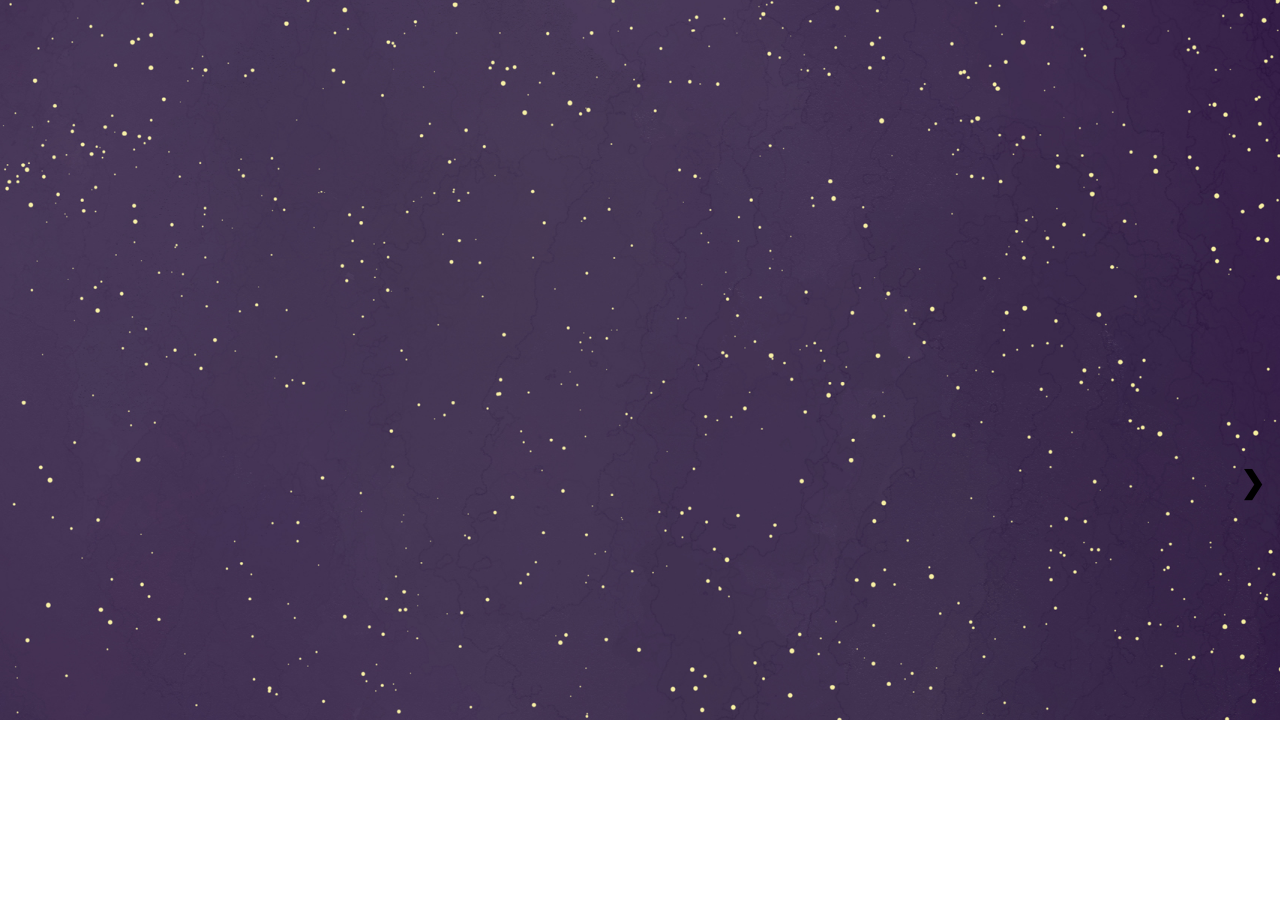
<file: index.html>
<!DOCTYPE html>
<html>
	<head>
		<link href="publication-web-resources/css/main.css" rel="stylesheet" type="text/css">
		</link>
		<script src="publication-web-resources/script/main.js" type="text/javascript">
		</script>
	</head>
	<body onload="showHideArrows()">
		<iframe onload="showHideArrows()" id="contentIFrame" class="contentIframeClass" src="publication-web-resources/html/publication.html">		</iframe>
		<iframe id="dummyIFrame" class="dummyFrameClass">		</iframe>
		<div class="prev" onclick="showPreviousPage()">		&#10094;		</div>
		<div class="next" onclick="showNextPage()">		&#10095;		</div>
	</body>
</html>
</file>
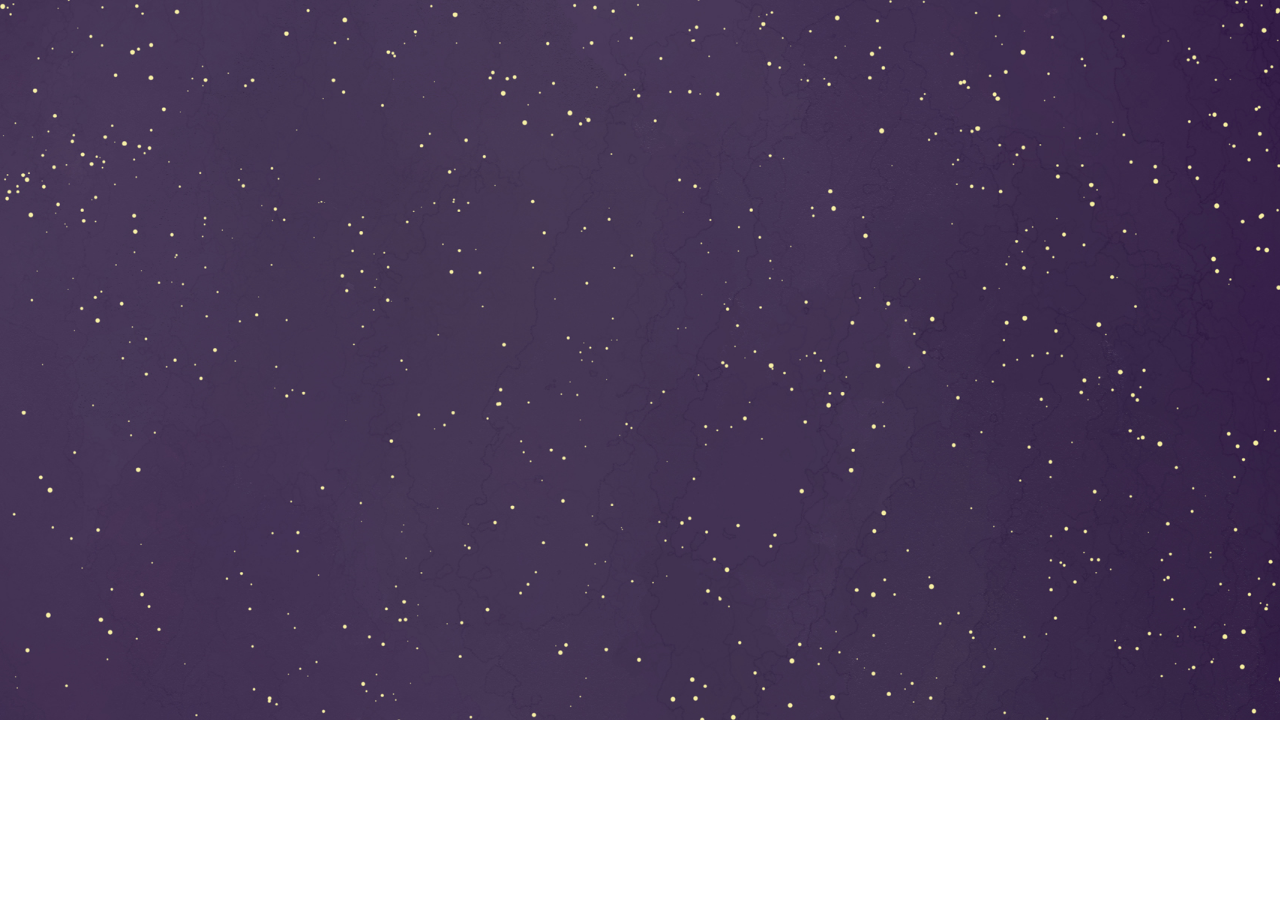
<file: publication-web-resources/html/publication-8.html>
<!DOCTYPE html>
<html xmlns="http://www.w3.org/1999/xhtml">
	<head>
		<meta charset="utf-8" />
		<title>publication-8</title>
		<link href="../css/idGeneratedStyles.css" rel="stylesheet" type="text/css" />
		<script src="../script/idGeneratedScript.js" type="text/javascript"></script>
	</head>
	<body id="publication-8" onload="RegisterInteractiveHandlers();" style="width:1440px;height:720px;background-color:white;">
		<div style="position:absolute;overflow:hidden;left:0px;top:0px;-webkit-transform:translate(0.00px,0.00px);-ms-transform:translate(0.00px,0.00px);transform:translate(0.00px,0.00px);width:1440.00px;height:720.00px;background-color:white">
			<div id="_idContainer043" class="_idGenMedia" data-mediaOnPageLoadActions="onMediaStart(selfContainerID,0.00,0);">
				<div class="_idGenObjectAttribute-9">
					<audio id="_idAudio006" autoplay="autoplay" controls="controls">
						<source src="../audio/benkirb-shine-1-268902.mp3" type="audio/mpeg" />
					</audio>
				</div>
			</div>
			<div id="_idContainer044">
				<img class="_idGenObjectAttribute-2 _idGenObjectAttribute-3" src="../image/guarda.jpg" alt="" />
			</div>
		</div>
	</body>
</html>
</file>
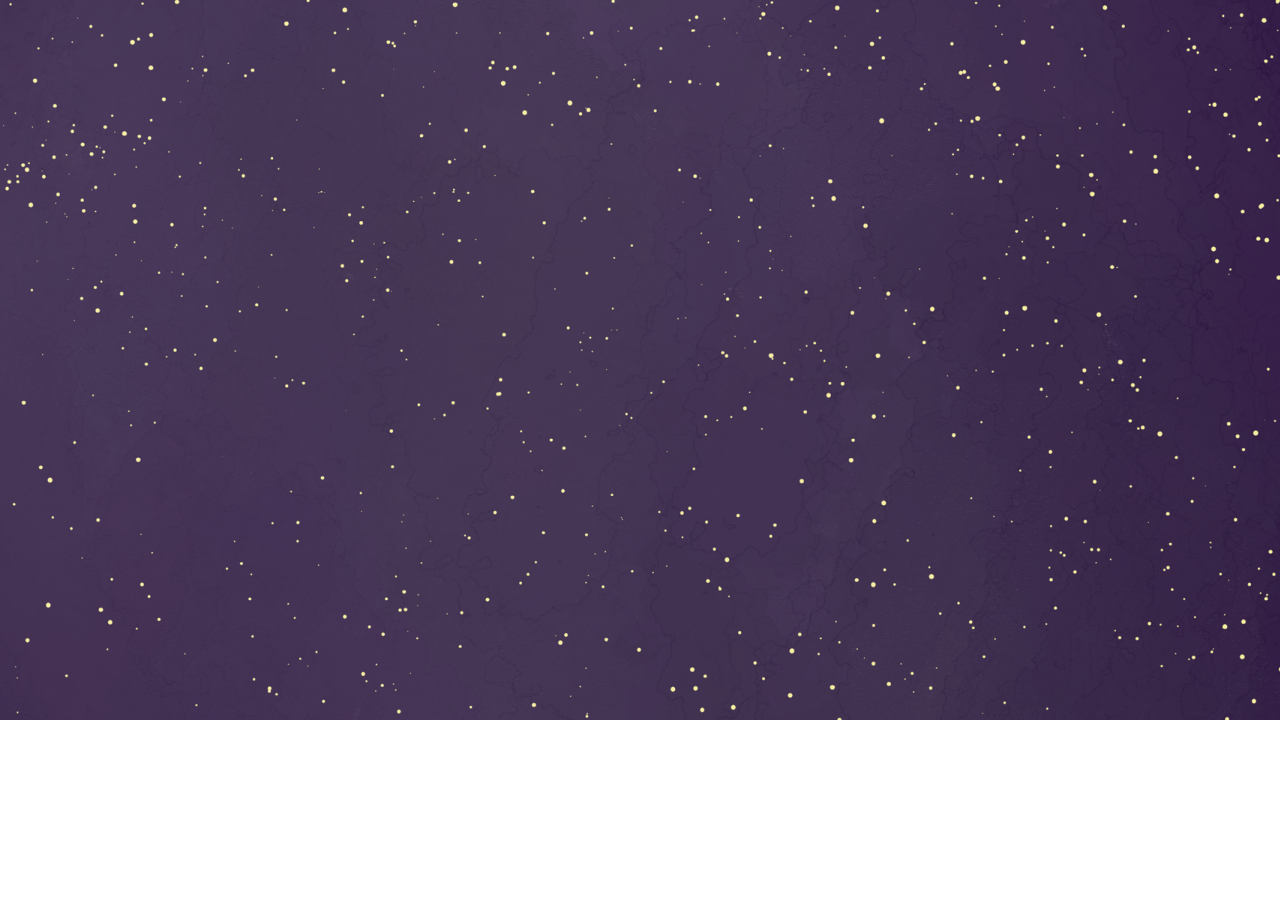
<file: publication-web-resources/html/publication.html>
<!DOCTYPE html>
<html xmlns="http://www.w3.org/1999/xhtml">
	<head>
		<meta charset="utf-8" />
		<title>publication</title>
		<link href="../css/idGeneratedStyles.css" rel="stylesheet" type="text/css" />
		<script src="../script/idGeneratedScript.js" type="text/javascript"></script>
	</head>
	<body id="publication" onload="RegisterInteractiveHandlers();" style="width:1440px;height:720px;background-color:white;">
		<div style="position:absolute;overflow:hidden;left:0px;top:0px;-webkit-transform:translate(0.00px,0.00px);-ms-transform:translate(0.00px,0.00px);transform:translate(0.00px,0.00px);width:1440.00px;height:720.00px;background-color:white">
			<div id="_idContainer000" class="_idGenMedia" data-mediaOnPageLoadActions="onMediaStart(selfContainerID,0.00,0);">
				<div class="_idGenObjectAttribute-1">
					<audio id="_idAudio000" autoplay="autoplay" loop="loop" controls="controls">
						<source src="../audio/zehendrew-midnight-cricket-sound-403101.mp3" type="audio/mpeg" />
					</audio>
				</div>
			</div>
			<div id="_idContainer001">
				<img class="_idGenObjectAttribute-2 _idGenObjectAttribute-3" src="../image/guarda.jpg" alt="" />
			</div>
		</div>
	</body>
</html>
</file>
<file: publication-web-resources/css/main.css>
.contentIframeClass {
	width: 100%;
	height: 100%;
	position: absolute;
	border: none;
}
.dummyIFrameClass {
	display: none;
}
.prev, .next {
	cursor: pointer;
	position: absolute;
	top: 50%;
	padding: 15px;
	color: rgb(0, 0, 0);
	font-weight: bold;
	font-size: 30px;
	visibility: hidden;
}
.next {
	right: 0;
	border-radius: 3px 0 0 3px;
}
html, body {
	margin: 0;
	overflow: hidden
}
</file>
<file: publication-web-resources/css/idGeneratedStyles.css>
@-webkit-keyframes _idGenKeyFrames-0 {
0% { opacity:0; }
100% { opacity:1; }
} 
@keyframes _idGenKeyFrames-0 {
0% { opacity:0; }
100% { opacity:1; }
} 
@-webkit-keyframes _idGenKeyFrames-1 {
0% { opacity:0; }
100% { opacity:1; }
} 
@keyframes _idGenKeyFrames-1 {
0% { opacity:0; }
100% { opacity:1; }
} 
@font-face {
	font-family:"Letters for Learners";
	font-style:normal;
	font-weight:normal;
	src : url("../../font/LettersforLearners.ttf");
}
@font-face {
	font-family:"Minion Pro";
	font-style:normal;
	font-weight:normal;
	src : url("../../font/MinionPro-Regular.otf");
}
body, div, dl, dt, dd, h1, h2, h3, h4, h5, h6, p, pre, code, blockquote, figure {
	margin:0;
	padding:0;
	border-width:0;
	text-rendering:optimizeSpeed;
}
div > svg {
	position:absolute;
}
div.Marco-de-texto-b-sico {
	border-style:solid;
}
p.ParaOverride-1 {
	line-height:1;
	white-space:nowrap;
}
span.CharOverride-1 {
	color:#ffffff;
	font-family:"Letters for Learners", sans-serif;
	font-size:960px;
	font-style:normal;
	font-weight:normal;
}
span.CharOverride-2 {
	color:#ffffff;
	font-family:"Letters for Learners", sans-serif;
	font-size:1000px;
	font-style:normal;
	font-weight:normal;
}
span.CharOverride-3 {
	color:#ffffff;
	font-family:"Letters for Learners", sans-serif;
	font-size:800px;
	font-style:normal;
	font-weight:normal;
}
span.CharOverride-4 {
	color:#ffe999;
	font-family:"Letters for Learners", sans-serif;
	font-size:1400px;
	font-style:normal;
	font-weight:normal;
}
span.CharOverride-5 {
	color:#ffe999;
	font-family:"Minion Pro", serif;
	font-size:400px;
	font-style:normal;
	font-weight:normal;
}
#_idAudio000 {
	-ms-transform:translate(26.895%,0.000%) rotate(0.000deg) skew(0.000deg) scale(0.462,1.000);
	-ms-transform-origin:0% 0%;
	-webkit-transform:translate(26.895%,0.000%) rotate(0.000deg) skew(0.000deg) scale(0.462,1.000);
	-webkit-transform-origin:0% 0%;
	height:100.00%;
	object-fit:fill;
	transform:translate(26.895%,0.000%) rotate(0.000deg) skew(0.000deg) scale(0.462,1.000);
	transform:translate(26.895%,0.000%) rotate(0.000deg) skew(0.000deg) scale(0.462,1.000);
	transform-origin:0% 0%;
	transform-origin:0% 0%;
	width:100.00%;
}
#_idContainer000 {
	-ms-transform:translate(443.000px,274.000px) rotate(0.000deg) skew(0.000deg) scale(1.000,1.000);
	-ms-transform-origin:0% 0%;
	-webkit-transform:translate(443.000px,274.000px) rotate(0.000deg) skew(0.000deg) scale(1.000,1.000);
	-webkit-transform-origin:0% 0%;
	background-image:url(../image/1.png);
	background-repeat:no-repeat;
	background-size:contain;
	height:256.00px;
	left:0px;
	overflow:hidden;
	position:absolute;
	text-align:left;
	top:0px;
	transform:translate(443.000px,274.000px) rotate(0.000deg) skew(0.000deg) scale(1.000,1.000);
	transform:translate(443.000px,274.000px) rotate(0.000deg) skew(0.000deg) scale(1.000,1.000);
	transform-origin:0% 0%;
	transform-origin:0% 0%;
	width:554.00px;
}
#_idContainer001 {
	-ms-transform:translate(-38.976px,-130.000px) rotate(0.000deg) skew(0.000deg) scale(1.000,1.000);
	-ms-transform-origin:0% 0%;
	-webkit-transform:translate(-38.976px,-130.000px) rotate(0.000deg) skew(0.000deg) scale(1.000,1.000);
	-webkit-transform-origin:0% 0%;
	height:1138.46px;
	left:0px;
	position:absolute;
	top:0px;
	transform:translate(-38.976px,-130.000px) rotate(0.000deg) skew(0.000deg) scale(1.000,1.000);
	transform:translate(-38.976px,-130.000px) rotate(0.000deg) skew(0.000deg) scale(1.000,1.000);
	transform-origin:0% 0%;
	transform-origin:0% 0%;
	width:1517.95px;
}
#_idContainer002, #_idContainer003 {
	-ms-transform:translate(25.859px,15.013px) rotate(0.000deg) skew(0.000deg) scale(1.000,1.000);
	-ms-transform-origin:0% 0%;
	-webkit-transform:translate(25.859px,15.013px) rotate(0.000deg) skew(0.000deg) scale(1.000,1.000);
	-webkit-transform-origin:0% 0%;
	height:845.06px;
	left:0px;
	position:absolute;
	top:0px;
	transform:translate(25.859px,15.013px) rotate(0.000deg) skew(0.000deg) scale(1.000,1.000);
	transform:translate(25.859px,15.013px) rotate(0.000deg) skew(0.000deg) scale(1.000,1.000);
	transform-origin:0% 0%;
	transform-origin:0% 0%;
	width:1455.48px;
}
#_idContainer004, #_idContainer006 {
	-ms-transform:translate(0.000px,0.000px) rotate(0.000deg) skew(0.000deg) scale(1.000,1.000);
	-ms-transform-origin:0% 0%;
	-webkit-transform:translate(0.000px,0.000px) rotate(0.000deg) skew(0.000deg) scale(1.000,1.000);
	-webkit-transform-origin:0% 0%;
	height:875.09px;
	left:0px;
	position:absolute;
	top:0px;
	transform:translate(0.000px,0.000px) rotate(0.000deg) skew(0.000deg) scale(1.000,1.000);
	transform:translate(0.000px,0.000px) rotate(0.000deg) skew(0.000deg) scale(1.000,1.000);
	transform-origin:0% 0%;
	transform-origin:0% 0%;
	width:1507.20px;
}
#_idContainer005 {
	-ms-transform:translate(931.935px,227.013px) rotate(0.000deg) skew(0.000deg) scale(1.000,1.000);
	-ms-transform-origin:0% 0%;
	-webkit-transform:translate(931.935px,227.013px) rotate(0.000deg) skew(0.000deg) scale(1.000,1.000);
	-webkit-transform-origin:0% 0%;
	height:334.47px;
	left:0px;
	position:absolute;
	top:0px;
	transform:translate(931.935px,227.013px) rotate(0.000deg) skew(0.000deg) scale(1.000,1.000);
	transform:translate(931.935px,227.013px) rotate(0.000deg) skew(0.000deg) scale(1.000,1.000);
	transform-origin:0% 0%;
	transform-origin:0% 0%;
	width:237.92px;
}
#_idContainer007 {
	-ms-transform:translate(-33.860px,-71.014px) rotate(0.000deg) skew(0.000deg) scale(1.000,1.000);
	-ms-transform-origin:0% 0%;
	-webkit-transform:translate(-33.860px,-71.014px) rotate(0.000deg) skew(0.000deg) scale(1.000,1.000);
	-webkit-transform-origin:0% 0%;
	height:875.09px;
	left:0px;
	position:absolute;
	top:0px;
	transform:translate(-33.860px,-71.014px) rotate(0.000deg) skew(0.000deg) scale(1.000,1.000);
	transform:translate(-33.860px,-71.014px) rotate(0.000deg) skew(0.000deg) scale(1.000,1.000);
	transform-origin:0% 0%;
	transform-origin:0% 0%;
	width:1507.20px;
}
#_idContainer008 {
	-ms-transform:translate(0.000px,0.000px) rotate(0.000deg) skew(0.000deg) scale(1.000,1.000);
	-ms-transform-origin:0% 0%;
	-webkit-transform:translate(0.000px,0.000px) rotate(0.000deg) skew(0.000deg) scale(1.000,1.000);
	-webkit-transform-origin:0% 0%;
	height:266.00px;
	left:0px;
	position:absolute;
	top:0px;
	transform:translate(0.000px,0.000px) rotate(0.000deg) skew(0.000deg) scale(1.000,1.000);
	transform:translate(0.000px,0.000px) rotate(0.000deg) skew(0.000deg) scale(1.000,1.000);
	transform-origin:0% 0%;
	transform-origin:0% 0%;
	width:266.00px;
}
#_idContainer009 {
	-ms-transform:translate(870.000px,446.000px) rotate(0.000deg) skew(0.000deg) scale(1.000,1.000);
	-ms-transform-origin:0% 0%;
	-webkit-transform:translate(870.000px,446.000px) rotate(0.000deg) skew(0.000deg) scale(1.000,1.000);
	-webkit-transform-origin:0% 0%;
	height:266.00px;
	left:0px;
	position:absolute;
	top:0px;
	transform:translate(870.000px,446.000px) rotate(0.000deg) skew(0.000deg) scale(1.000,1.000);
	transform:translate(870.000px,446.000px) rotate(0.000deg) skew(0.000deg) scale(1.000,1.000);
	transform-origin:0% 0%;
	transform-origin:0% 0%;
	width:266.00px;
}
#_idContainer010 {
	-ms-transform:translate(36.000px,397.639px) rotate(0.000deg) skew(0.000deg) scale(1.000,1.000);
	-ms-transform-origin:0% 0%;
	-webkit-transform:translate(36.000px,397.639px) rotate(0.000deg) skew(0.000deg) scale(1.000,1.000);
	-webkit-transform-origin:0% 0%;
	height:287.36px;
	left:0px;
	position:absolute;
	top:0px;
	transform:translate(36.000px,397.639px) rotate(0.000deg) skew(0.000deg) scale(1.000,1.000);
	transform:translate(36.000px,397.639px) rotate(0.000deg) skew(0.000deg) scale(1.000,1.000);
	transform-origin:0% 0%;
	transform-origin:0% 0%;
	width:536.00px;
}
#_idAudio001 {
	-ms-transform:translate(13.947%,0.000%) rotate(0.000deg) skew(0.000deg) scale(0.721,1.000);
	-ms-transform-origin:0% 0%;
	-webkit-transform:translate(13.947%,0.000%) rotate(0.000deg) skew(0.000deg) scale(0.721,1.000);
	-webkit-transform-origin:0% 0%;
	height:100.00%;
	object-fit:fill;
	transform:translate(13.947%,0.000%) rotate(0.000deg) skew(0.000deg) scale(0.721,1.000);
	transform:translate(13.947%,0.000%) rotate(0.000deg) skew(0.000deg) scale(0.721,1.000);
	transform-origin:0% 0%;
	transform-origin:0% 0%;
	width:100.00%;
}
#_idContainer011 {
	-ms-transform:translate(652.000px,166.000px) rotate(0.000deg) skew(0.000deg) scale(1.000,1.000);
	-ms-transform-origin:0% 0%;
	-webkit-transform:translate(652.000px,166.000px) rotate(0.000deg) skew(0.000deg) scale(1.000,1.000);
	-webkit-transform-origin:0% 0%;
	background-image:url(../image/3.png);
	background-repeat:no-repeat;
	background-size:contain;
	height:274.00px;
	left:0px;
	overflow:hidden;
	position:absolute;
	text-align:left;
	top:0px;
	transform:translate(652.000px,166.000px) rotate(0.000deg) skew(0.000deg) scale(1.000,1.000);
	transform:translate(652.000px,166.000px) rotate(0.000deg) skew(0.000deg) scale(1.000,1.000);
	transform-origin:0% 0%;
	transform-origin:0% 0%;
	width:380.00px;
}
#_idContainer012 {
	-ms-transform:translate(-4.001px,-52.001px) rotate(0.000deg) skew(0.000deg) scale(1.000,1.000);
	-ms-transform-origin:0% 0%;
	-webkit-transform:translate(-4.001px,-52.001px) rotate(0.000deg) skew(0.000deg) scale(1.000,1.000);
	-webkit-transform-origin:0% 0%;
	height:1086.00px;
	left:0px;
	position:absolute;
	top:0px;
	transform:translate(-4.001px,-52.001px) rotate(0.000deg) skew(0.000deg) scale(1.000,1.000);
	transform:translate(-4.001px,-52.001px) rotate(0.000deg) skew(0.000deg) scale(1.000,1.000);
	transform-origin:0% 0%;
	transform-origin:0% 0%;
	width:1448.00px;
}
#_idContainer013 {
	-ms-transform:translate(205.000px,251.999px) rotate(0.000deg) skew(0.000deg) scale(1.000,1.000);
	-ms-transform-origin:0% 0%;
	-webkit-transform:translate(205.000px,251.999px) rotate(0.000deg) skew(0.000deg) scale(1.000,1.000);
	-webkit-transform-origin:0% 0%;
	height:213.00px;
	left:0px;
	position:absolute;
	top:0px;
	transform:translate(205.000px,251.999px) rotate(0.000deg) skew(0.000deg) scale(1.000,1.000);
	transform:translate(205.000px,251.999px) rotate(0.000deg) skew(0.000deg) scale(1.000,1.000);
	transform-origin:0% 0%;
	transform-origin:0% 0%;
	width:1030.00px;
}
#_idAudio002 {
	-ms-transform:translate(16.917%,0.000%) rotate(0.000deg) skew(0.000deg) scale(0.661,1.000);
	-ms-transform-origin:0% 0%;
	-webkit-transform:translate(16.917%,0.000%) rotate(0.000deg) skew(0.000deg) scale(0.661,1.000);
	-webkit-transform-origin:0% 0%;
	height:100.00%;
	object-fit:fill;
	transform:translate(16.917%,0.000%) rotate(0.000deg) skew(0.000deg) scale(0.661,1.000);
	transform:translate(16.917%,0.000%) rotate(0.000deg) skew(0.000deg) scale(0.661,1.000);
	transform-origin:0% 0%;
	transform-origin:0% 0%;
	width:100.00%;
}
#_idContainer014 {
	-ms-transform:translate(124.000px,102.000px) rotate(0.000deg) skew(0.000deg) scale(1.000,1.000);
	-ms-transform-origin:0% 0%;
	-webkit-transform:translate(124.000px,102.000px) rotate(0.000deg) skew(0.000deg) scale(1.000,1.000);
	-webkit-transform-origin:0% 0%;
	background-image:url(../image/5.png);
	background-repeat:no-repeat;
	background-size:contain;
	height:176.00px;
	left:0px;
	overflow:hidden;
	position:absolute;
	text-align:left;
	top:0px;
	transform:translate(124.000px,102.000px) rotate(0.000deg) skew(0.000deg) scale(1.000,1.000);
	transform:translate(124.000px,102.000px) rotate(0.000deg) skew(0.000deg) scale(1.000,1.000);
	transform-origin:0% 0%;
	transform-origin:0% 0%;
	width:266.00px;
}
#_idContainer015, #_idContainer016 {
	-ms-transform:translate(0.000px,14.000px) rotate(0.000deg) skew(0.000deg) scale(1.000,1.000);
	-ms-transform-origin:0% 0%;
	-webkit-transform:translate(0.000px,14.000px) rotate(0.000deg) skew(0.000deg) scale(1.000,1.000);
	-webkit-transform-origin:0% 0%;
	height:1096.20px;
	left:0px;
	position:absolute;
	top:0px;
	transform:translate(0.000px,14.000px) rotate(0.000deg) skew(0.000deg) scale(1.000,1.000);
	transform:translate(0.000px,14.000px) rotate(0.000deg) skew(0.000deg) scale(1.000,1.000);
	transform-origin:0% 0%;
	transform-origin:0% 0%;
	width:1461.60px;
}
#_idContainer017 {
	-ms-transform:translate(0.000px,0.000px) rotate(0.000deg) skew(0.000deg) scale(1.000,1.000);
	-ms-transform-origin:0% 0%;
	-webkit-transform:translate(0.000px,0.000px) rotate(0.000deg) skew(0.000deg) scale(1.000,1.000);
	-webkit-transform-origin:0% 0%;
	height:1096.20px;
	left:0px;
	position:absolute;
	top:0px;
	transform:translate(0.000px,0.000px) rotate(0.000deg) skew(0.000deg) scale(1.000,1.000);
	transform:translate(0.000px,0.000px) rotate(0.000deg) skew(0.000deg) scale(1.000,1.000);
	transform-origin:0% 0%;
	transform-origin:0% 0%;
	width:1461.60px;
}
#_idContainer018 {
	-ms-transform:translate(910.800px,496.199px) rotate(0.000deg) skew(0.000deg) scale(1.000,1.000);
	-ms-transform-origin:0% 0%;
	-webkit-transform:translate(910.800px,496.199px) rotate(0.000deg) skew(0.000deg) scale(1.000,1.000);
	-webkit-transform-origin:0% 0%;
	height:298.80px;
	left:0px;
	position:absolute;
	top:0px;
	transform:translate(910.800px,496.199px) rotate(0.000deg) skew(0.000deg) scale(1.000,1.000);
	transform:translate(910.800px,496.199px) rotate(0.000deg) skew(0.000deg) scale(1.000,1.000);
	transform-origin:0% 0%;
	transform-origin:0% 0%;
	width:504.00px;
}
#_idContainer019 {
	-ms-transform:translate(0.000px,0.000px) rotate(0.000deg) skew(0.000deg) scale(1.000,1.000);
	-ms-transform-origin:0% 0%;
	-webkit-transform:translate(0.000px,0.000px) rotate(0.000deg) skew(0.000deg) scale(1.000,1.000);
	-webkit-transform-origin:0% 0%;
	height:1110.20px;
	left:0px;
	position:absolute;
	top:0px;
	transform:translate(0.000px,0.000px) rotate(0.000deg) skew(0.000deg) scale(1.000,1.000);
	transform:translate(0.000px,0.000px) rotate(0.000deg) skew(0.000deg) scale(1.000,1.000);
	transform-origin:0% 0%;
	transform-origin:0% 0%;
	width:1461.60px;
}
#_idContainer020 {
	-ms-transform:translate(-10.800px,-304.000px) rotate(0.000deg) skew(0.000deg) scale(1.000,1.000);
	-ms-transform-origin:0% 0%;
	-webkit-transform:translate(-10.800px,-304.000px) rotate(0.000deg) skew(0.000deg) scale(1.000,1.000);
	-webkit-transform-origin:0% 0%;
	height:1110.20px;
	left:0px;
	position:absolute;
	top:0px;
	transform:translate(-10.800px,-304.000px) rotate(0.000deg) skew(0.000deg) scale(1.000,1.000);
	transform:translate(-10.800px,-304.000px) rotate(0.000deg) skew(0.000deg) scale(1.000,1.000);
	transform-origin:0% 0%;
	transform-origin:0% 0%;
	width:1461.60px;
}
#_idContainer021 {
	-ms-transform:translate(0.000px,0.000px) rotate(0.000deg) skew(0.000deg) scale(1.000,1.000);
	-ms-transform-origin:0% 0%;
	-webkit-transform:translate(0.000px,0.000px) rotate(0.000deg) skew(0.000deg) scale(1.000,1.000);
	-webkit-transform-origin:0% 0%;
	height:40.32px;
	left:0px;
	position:absolute;
	top:0px;
	transform:translate(0.000px,0.000px) rotate(0.000deg) skew(0.000deg) scale(1.000,1.000);
	transform:translate(0.000px,0.000px) rotate(0.000deg) skew(0.000deg) scale(1.000,1.000);
	transform-origin:0% 0%;
	transform-origin:0% 0%;
	width:53.76px;
}
#_idContainer022 {
	-ms-transform:translate(442.000px,625.999px) rotate(0.000deg) skew(0.000deg) scale(1.000,1.000);
	-ms-transform-origin:0% 0%;
	-webkit-transform:translate(442.000px,625.999px) rotate(0.000deg) skew(0.000deg) scale(1.000,1.000);
	-webkit-transform-origin:0% 0%;
	height:40.32px;
	left:0px;
	position:absolute;
	top:0px;
	transform:translate(442.000px,625.999px) rotate(0.000deg) skew(0.000deg) scale(1.000,1.000);
	transform:translate(442.000px,625.999px) rotate(0.000deg) skew(0.000deg) scale(1.000,1.000);
	transform-origin:0% 0%;
	transform-origin:0% 0%;
	width:53.76px;
}
#_idContainer023 {
	-ms-transform:translate(-33.601px,-30.401px) rotate(0.000deg) skew(0.000deg) scale(1.000,1.000);
	-ms-transform-origin:0% 0%;
	-webkit-transform:translate(-33.601px,-30.401px) rotate(0.000deg) skew(0.000deg) scale(1.000,1.000);
	-webkit-transform-origin:0% 0%;
	height:1130.40px;
	left:0px;
	position:absolute;
	top:0px;
	transform:translate(-33.601px,-30.401px) rotate(0.000deg) skew(0.000deg) scale(1.000,1.000);
	transform:translate(-33.601px,-30.401px) rotate(0.000deg) skew(0.000deg) scale(1.000,1.000);
	transform-origin:0% 0%;
	transform-origin:0% 0%;
	width:1507.20px;
}
#_idContainer024 {
	height:1217px;
	left:-92px;
	position:absolute;
	top:-302px;
	width:1622px;
}
#_idContainer025 {
	-ms-transform:translate(0.000px,0.000px) rotate(0.000deg) skew(0.000deg) scale(1.000,1.000);
	-ms-transform-origin:0% 0%;
	-webkit-transform:translate(0.000px,0.000px) rotate(0.000deg) skew(0.000deg) scale(1.000,1.000);
	-webkit-transform-origin:0% 0%;
	height:654.00px;
	left:0px;
	position:absolute;
	top:0px;
	transform:translate(0.000px,0.000px) rotate(0.000deg) skew(0.000deg) scale(1.000,1.000);
	transform:translate(0.000px,0.000px) rotate(0.000deg) skew(0.000deg) scale(1.000,1.000);
	transform-origin:0% 0%;
	transform-origin:0% 0%;
	width:660.00px;
}
#_idContainer026 {
	-ms-transform:translate(392.000px,35.999px) rotate(0.000deg) skew(0.000deg) scale(1.000,1.000);
	-ms-transform-origin:0% 0%;
	-webkit-transform:translate(392.000px,35.999px) rotate(0.000deg) skew(0.000deg) scale(1.000,1.000);
	-webkit-transform-origin:0% 0%;
	height:654.00px;
	left:0px;
	position:absolute;
	top:0px;
	transform:translate(392.000px,35.999px) rotate(0.000deg) skew(0.000deg) scale(1.000,1.000);
	transform:translate(392.000px,35.999px) rotate(0.000deg) skew(0.000deg) scale(1.000,1.000);
	transform-origin:0% 0%;
	transform-origin:0% 0%;
	width:660.00px;
}
#_idContainer027 {
	-ms-transform:translate(36.000px,290.199px) rotate(0.000deg) skew(0.000deg) scale(1.000,1.000);
	-ms-transform-origin:0% 0%;
	-webkit-perspective:1px;
	-webkit-transform:translate(36.000px,290.199px) rotate(0.000deg) skew(0.000deg) scale(1.000,1.000);
	-webkit-transform-origin:0% 0%;
	height:158.80px;
	left:0px;
	position:absolute;
	top:0px;
	transform:translate(36.000px,290.199px) rotate(0.000deg) skew(0.000deg) scale(1.000,1.000);
	transform:translate(36.000px,290.199px) rotate(0.000deg) skew(0.000deg) scale(1.000,1.000);
	transform-origin:0% 0%;
	transform-origin:0% 0%;
	width:324.00px;
}
#_idAudio003 {
	-ms-transform:translate(23.394%,0.000%) rotate(0.000deg) skew(0.000deg) scale(0.532,1.000);
	-ms-transform-origin:0% 0%;
	-webkit-transform:translate(23.394%,0.000%) rotate(0.000deg) skew(0.000deg) scale(0.532,1.000);
	-webkit-transform-origin:0% 0%;
	height:100.00%;
	object-fit:fill;
	transform:translate(23.394%,0.000%) rotate(0.000deg) skew(0.000deg) scale(0.532,1.000);
	transform:translate(23.394%,0.000%) rotate(0.000deg) skew(0.000deg) scale(0.532,1.000);
	transform-origin:0% 0%;
	transform-origin:0% 0%;
	width:100.00%;
}
#_idContainer028 {
	-ms-transform:translate(861.216px,109.398px) rotate(0.000deg) skew(0.000deg) scale(1.000,1.000);
	-ms-transform-origin:0% 0%;
	-webkit-transform:translate(861.216px,109.398px) rotate(0.000deg) skew(0.000deg) scale(1.000,1.000);
	-webkit-transform-origin:0% 0%;
	background-image:url(../image/8.png);
	background-repeat:no-repeat;
	background-size:contain;
	height:116.00px;
	left:0px;
	overflow:hidden;
	position:absolute;
	text-align:left;
	top:0px;
	transform:translate(861.216px,109.398px) rotate(0.000deg) skew(0.000deg) scale(1.000,1.000);
	transform:translate(861.216px,109.398px) rotate(0.000deg) skew(0.000deg) scale(1.000,1.000);
	transform-origin:0% 0%;
	transform-origin:0% 0%;
	width:218.00px;
}
#_idAudio004 {
	-ms-transform:translate(21.052%,0.000%) rotate(0.000deg) skew(0.000deg) scale(0.578,1.000);
	-ms-transform-origin:0% 0%;
	-webkit-transform:translate(21.052%,0.000%) rotate(0.000deg) skew(0.000deg) scale(0.578,1.000);
	-webkit-transform-origin:0% 0%;
	height:100.00%;
	object-fit:fill;
	transform:translate(21.052%,0.000%) rotate(0.000deg) skew(0.000deg) scale(0.578,1.000);
	transform:translate(21.052%,0.000%) rotate(0.000deg) skew(0.000deg) scale(0.578,1.000);
	transform-origin:0% 0%;
	transform-origin:0% 0%;
	width:100.00%;
}
#_idContainer029 {
	-ms-transform:translate(621.216px,135.398px) rotate(0.000deg) skew(0.000deg) scale(1.000,1.000);
	-ms-transform-origin:0% 0%;
	-webkit-transform:translate(621.216px,135.398px) rotate(0.000deg) skew(0.000deg) scale(1.000,1.000);
	-webkit-transform-origin:0% 0%;
	background-image:url(../image/9.png);
	background-repeat:no-repeat;
	background-size:contain;
	height:154.00px;
	left:0px;
	overflow:hidden;
	position:absolute;
	text-align:left;
	top:0px;
	transform:translate(621.216px,135.398px) rotate(0.000deg) skew(0.000deg) scale(1.000,1.000);
	transform:translate(621.216px,135.398px) rotate(0.000deg) skew(0.000deg) scale(1.000,1.000);
	transform-origin:0% 0%;
	transform-origin:0% 0%;
	width:266.00px;
}
#_idContainer030 {
	-ms-transform:translate(-20.784px,-292.602px) rotate(0.000deg) skew(0.000deg) scale(1.000,1.000);
	-ms-transform-origin:0% 0%;
	-webkit-transform:translate(-20.784px,-292.602px) rotate(0.000deg) skew(0.000deg) scale(1.000,1.000);
	-webkit-transform-origin:0% 0%;
	height:1111.18px;
	left:0px;
	position:absolute;
	top:0px;
	transform:translate(-20.784px,-292.602px) rotate(0.000deg) skew(0.000deg) scale(1.000,1.000);
	transform:translate(-20.784px,-292.602px) rotate(0.000deg) skew(0.000deg) scale(1.000,1.000);
	transform-origin:0% 0%;
	transform-origin:0% 0%;
	width:1481.57px;
}
#_idContainer031 {
	height:1087px;
	left:-11px;
	position:absolute;
	top:-75px;
	width:1450px;
}
#_idContainer032 {
	-ms-transform:translate(348.000px,-2.471px) rotate(0.000deg) skew(0.000deg) scale(1.000,1.000);
	-ms-transform-origin:0% 0%;
	-webkit-transform:translate(348.000px,-2.471px) rotate(0.000deg) skew(0.000deg) scale(1.000,1.000);
	-webkit-transform-origin:0% 0%;
	height:722.47px;
	left:0px;
	position:absolute;
	top:0px;
	transform:translate(348.000px,-2.471px) rotate(0.000deg) skew(0.000deg) scale(1.000,1.000);
	transform:translate(348.000px,-2.471px) rotate(0.000deg) skew(0.000deg) scale(1.000,1.000);
	transform-origin:0% 0%;
	transform-origin:0% 0%;
	width:963.29px;
}
#_idContainer033 {
	-ms-transform:translate(0.000px,0.000px) rotate(0.000deg) skew(0.000deg) scale(1.000,1.000);
	-ms-transform-origin:0% 0%;
	-webkit-transform:translate(0.000px,0.000px) rotate(0.000deg) skew(0.000deg) scale(1.000,1.000);
	-webkit-transform-origin:0% 0%;
	height:580.00px;
	left:0px;
	position:absolute;
	top:0px;
	transform:translate(0.000px,0.000px) rotate(0.000deg) skew(0.000deg) scale(1.000,1.000);
	transform:translate(0.000px,0.000px) rotate(0.000deg) skew(0.000deg) scale(1.000,1.000);
	transform-origin:0% 0%;
	transform-origin:0% 0%;
	width:624.00px;
}
#_idContainer034 {
	-ms-transform:translate(153.216px,-84.602px) rotate(0.000deg) skew(0.000deg) scale(1.000,1.000);
	-ms-transform-origin:0% 0%;
	-webkit-transform:translate(153.216px,-84.602px) rotate(0.000deg) skew(0.000deg) scale(1.000,1.000);
	-webkit-transform-origin:0% 0%;
	height:580.00px;
	left:0px;
	position:absolute;
	top:0px;
	transform:translate(153.216px,-84.602px) rotate(0.000deg) skew(0.000deg) scale(1.000,1.000);
	transform:translate(153.216px,-84.602px) rotate(0.000deg) skew(0.000deg) scale(1.000,1.000);
	transform-origin:0% 0%;
	transform-origin:0% 0%;
	width:624.00px;
}
#_idContainer035 {
	-ms-transform:translate(0.000px,0.000px) rotate(0.000deg) skew(0.000deg) scale(1.000,1.000);
	-ms-transform-origin:0% 0%;
	-webkit-transform:translate(0.000px,0.000px) rotate(0.000deg) skew(0.000deg) scale(1.000,1.000);
	-webkit-transform-origin:0% 0%;
	height:149.25px;
	left:0px;
	position:absolute;
	top:0px;
	transform:translate(0.000px,0.000px) rotate(0.000deg) skew(0.000deg) scale(1.000,1.000);
	transform:translate(0.000px,0.000px) rotate(0.000deg) skew(0.000deg) scale(1.000,1.000);
	transform-origin:0% 0%;
	transform-origin:0% 0%;
	width:202.00px;
}
#_idContainer036 {
	-ms-transform:translate(912.000px,569.517px) rotate(0.000deg) skew(0.000deg) scale(1.000,1.000);
	-ms-transform-origin:0% 0%;
	-webkit-transform:translate(912.000px,569.517px) rotate(0.000deg) skew(0.000deg) scale(1.000,1.000);
	-webkit-transform-origin:0% 0%;
	height:149.25px;
	left:0px;
	position:absolute;
	top:0px;
	transform:translate(912.000px,569.517px) rotate(0.000deg) skew(0.000deg) scale(1.000,1.000);
	transform:translate(912.000px,569.517px) rotate(0.000deg) skew(0.000deg) scale(1.000,1.000);
	transform-origin:0% 0%;
	transform-origin:0% 0%;
	width:202.00px;
}
#_idContainer037 {
	-ms-transform:translate(55.999px,528.598px) rotate(0.000deg) skew(0.000deg) scale(1.000,1.000);
	-ms-transform-origin:0% 0%;
	-webkit-perspective:1px;
	-webkit-transform:translate(55.999px,528.598px) rotate(0.000deg) skew(0.000deg) scale(1.000,1.000);
	-webkit-transform-origin:0% 0%;
	height:146.42px;
	left:0px;
	position:absolute;
	top:0px;
	transform:translate(55.999px,528.598px) rotate(0.000deg) skew(0.000deg) scale(1.000,1.000);
	transform:translate(55.999px,528.598px) rotate(0.000deg) skew(0.000deg) scale(1.000,1.000);
	transform-origin:0% 0%;
	transform-origin:0% 0%;
	width:718.22px;
}
#_idAudio005 {
	-ms-transform:translate(25.328%,0.000%) rotate(0.000deg) skew(0.000deg) scale(0.493,1.000);
	-ms-transform-origin:0% 0%;
	-webkit-transform:translate(25.328%,0.000%) rotate(0.000deg) skew(0.000deg) scale(0.493,1.000);
	-webkit-transform-origin:0% 0%;
	height:100.00%;
	object-fit:fill;
	transform:translate(25.328%,0.000%) rotate(0.000deg) skew(0.000deg) scale(0.493,1.000);
	transform:translate(25.328%,0.000%) rotate(0.000deg) skew(0.000deg) scale(0.493,1.000);
	transform-origin:0% 0%;
	transform-origin:0% 0%;
	width:100.00%;
}
#_idContainer038 {
	-ms-transform:translate(388.000px,110.000px) rotate(0.000deg) skew(0.000deg) scale(1.000,1.000);
	-ms-transform-origin:0% 0%;
	-webkit-transform:translate(388.000px,110.000px) rotate(0.000deg) skew(0.000deg) scale(1.000,1.000);
	-webkit-transform-origin:0% 0%;
	background-image:url(../image/11.png);
	background-repeat:no-repeat;
	background-size:contain;
	height:376.00px;
	left:0px;
	overflow:hidden;
	position:absolute;
	text-align:left;
	top:0px;
	transform:translate(388.000px,110.000px) rotate(0.000deg) skew(0.000deg) scale(1.000,1.000);
	transform:translate(388.000px,110.000px) rotate(0.000deg) skew(0.000deg) scale(1.000,1.000);
	transform-origin:0% 0%;
	transform-origin:0% 0%;
	width:762.00px;
}
#_idContainer039 {
	-ms-transform:translate(-72.000px,-120.000px) rotate(0.000deg) skew(0.000deg) scale(1.000,1.000);
	-ms-transform-origin:0% 0%;
	-webkit-transform:translate(-72.000px,-120.000px) rotate(0.000deg) skew(0.000deg) scale(1.000,1.000);
	-webkit-transform-origin:0% 0%;
	height:1188.00px;
	left:0px;
	position:absolute;
	top:0px;
	transform:translate(-72.000px,-120.000px) rotate(0.000deg) skew(0.000deg) scale(1.000,1.000);
	transform:translate(-72.000px,-120.000px) rotate(0.000deg) skew(0.000deg) scale(1.000,1.000);
	transform-origin:0% 0%;
	transform-origin:0% 0%;
	width:1584.00px;
}
#_idContainer040 {
	-ms-transform:translate(191.500px,184.599px) rotate(0.000deg) skew(0.000deg) scale(1.000,1.000);
	-ms-transform-origin:0% 0%;
	-webkit-transform:translate(191.500px,184.599px) rotate(0.000deg) skew(0.000deg) scale(1.000,1.000);
	-webkit-transform-origin:0% 0%;
	height:345.90px;
	left:0px;
	position:absolute;
	top:0px;
	transform:translate(191.500px,184.599px) rotate(0.000deg) skew(0.000deg) scale(1.000,1.000);
	transform:translate(191.500px,184.599px) rotate(0.000deg) skew(0.000deg) scale(1.000,1.000);
	transform-origin:0% 0%;
	transform-origin:0% 0%;
	width:1057.00px;
}
#_idContainer041 {
	-ms-transform:translate(-72.000px,-234.000px) rotate(0.000deg) skew(0.000deg) scale(1.000,1.000);
	-ms-transform-origin:0% 0%;
	-webkit-transform:translate(-72.000px,-234.000px) rotate(0.000deg) skew(0.000deg) scale(1.000,1.000);
	-webkit-transform-origin:0% 0%;
	height:1188.00px;
	left:0px;
	position:absolute;
	top:0px;
	transform:translate(-72.000px,-234.000px) rotate(0.000deg) skew(0.000deg) scale(1.000,1.000);
	transform:translate(-72.000px,-234.000px) rotate(0.000deg) skew(0.000deg) scale(1.000,1.000);
	transform-origin:0% 0%;
	transform-origin:0% 0%;
	width:1584.00px;
}
#_idContainer042 {
	-ms-transform:translate(36.000px,444.759px) rotate(0.000deg) skew(0.000deg) scale(1.000,1.000);
	-ms-transform-origin:0% 0%;
	-webkit-transform:translate(36.000px,444.759px) rotate(0.000deg) skew(0.000deg) scale(1.000,1.000);
	-webkit-transform-origin:0% 0%;
	height:240.24px;
	left:0px;
	position:absolute;
	top:0px;
	transform:translate(36.000px,444.759px) rotate(0.000deg) skew(0.000deg) scale(1.000,1.000);
	transform:translate(36.000px,444.759px) rotate(0.000deg) skew(0.000deg) scale(1.000,1.000);
	transform-origin:0% 0%;
	transform-origin:0% 0%;
	width:972.00px;
}
#_idAudio006 {
	-ms-transform:translate(24.242%,0.000%) rotate(0.000deg) skew(0.000deg) scale(0.515,1.000);
	-ms-transform-origin:0% 0%;
	-webkit-transform:translate(24.242%,0.000%) rotate(0.000deg) skew(0.000deg) scale(0.515,1.000);
	-webkit-transform-origin:0% 0%;
	height:100.00%;
	object-fit:fill;
	transform:translate(24.242%,0.000%) rotate(0.000deg) skew(0.000deg) scale(0.515,1.000);
	transform:translate(24.242%,0.000%) rotate(0.000deg) skew(0.000deg) scale(0.515,1.000);
	transform-origin:0% 0%;
	transform-origin:0% 0%;
	width:100.00%;
}
#_idContainer043 {
	-ms-transform:translate(366.000px,136.000px) rotate(0.000deg) skew(0.000deg) scale(1.000,1.000);
	-ms-transform-origin:0% 0%;
	-webkit-transform:translate(366.000px,136.000px) rotate(0.000deg) skew(0.000deg) scale(1.000,1.000);
	-webkit-transform-origin:0% 0%;
	background-image:url(../image/14.png);
	background-repeat:no-repeat;
	background-size:contain;
	height:340.00px;
	left:0px;
	overflow:hidden;
	position:absolute;
	text-align:left;
	top:0px;
	transform:translate(366.000px,136.000px) rotate(0.000deg) skew(0.000deg) scale(1.000,1.000);
	transform:translate(366.000px,136.000px) rotate(0.000deg) skew(0.000deg) scale(1.000,1.000);
	transform-origin:0% 0%;
	transform-origin:0% 0%;
	width:660.00px;
}
#_idContainer044 {
	-ms-transform:translate(-38.977px,-120.000px) rotate(0.000deg) skew(0.000deg) scale(1.000,1.000);
	-ms-transform-origin:0% 0%;
	-webkit-transform:translate(-38.977px,-120.000px) rotate(0.000deg) skew(0.000deg) scale(1.000,1.000);
	-webkit-transform-origin:0% 0%;
	height:1138.46px;
	left:0px;
	position:absolute;
	top:0px;
	transform:translate(-38.977px,-120.000px) rotate(0.000deg) skew(0.000deg) scale(1.000,1.000);
	transform:translate(-38.977px,-120.000px) rotate(0.000deg) skew(0.000deg) scale(1.000,1.000);
	transform-origin:0% 0%;
	transform-origin:0% 0%;
	width:1517.95px;
}
div._idGenObjectAttribute-1 {
	height:256px;
	left:0px;
	overflow:hidden;
	position:absolute;
	top:0px;
	width:554px;
}
img._idGenObjectAttribute-2 {
	height:100.00%;
	min-width:100%;
	width:100.00%;
}
img._idGenObjectAttribute-3 {
	left:0px;
	position:absolute;
	top:0px;
}
div._idGenObjectAttribute-4 {
	height:274px;
	left:0px;
	overflow:hidden;
	position:absolute;
	top:0px;
	width:380px;
}
div._idGenObjectAttribute-5 {
	height:176px;
	left:0px;
	overflow:hidden;
	position:absolute;
	top:0px;
	width:266px;
}
div._idGenObjectAttribute-6 {
	height:116px;
	left:0px;
	overflow:hidden;
	position:absolute;
	top:0px;
	width:218px;
}
div._idGenObjectAttribute-7 {
	height:154px;
	left:0px;
	overflow:hidden;
	position:absolute;
	top:0px;
	width:266px;
}
div._idGenObjectAttribute-8 {
	height:376px;
	left:0px;
	overflow:hidden;
	position:absolute;
	top:0px;
	width:762px;
}
div._idGenObjectAttribute-9 {
	height:340px;
	left:0px;
	overflow:hidden;
	position:absolute;
	top:0px;
	width:660px;
}
div._idGenPlayAnimation-1 {
	-webkit-animation-delay:0.000s;
	-webkit-animation-duration:2.500s;
	-webkit-animation-fill-mode:forwards;
	-webkit-animation-iteration-count:1;
	-webkit-animation-name:_idGenKeyFrames-0;
	-webkit-animation-timing-function:linear;
	-webkit-transform-origin:50% 50%;
	animation-delay:0.000s;
	animation-duration:2.500s;
	animation-fill-mode:forwards;
	animation-iteration-count:1;
	animation-name:_idGenKeyFrames-0;
	animation-timing-function:linear;
	transform-origin:50% 50%;
}
div._idGenPlayAnimation-2 {
	-webkit-animation-delay:0.000s;
	-webkit-animation-duration:2.250s;
	-webkit-animation-fill-mode:forwards;
	-webkit-animation-iteration-count:1;
	-webkit-animation-name:_idGenKeyFrames-1;
	-webkit-animation-timing-function:linear;
	-webkit-transform-origin:50% 50%;
	animation-delay:0.000s;
	animation-duration:2.250s;
	animation-fill-mode:forwards;
	animation-iteration-count:1;
	animation-name:_idGenKeyFrames-1;
	animation-timing-function:linear;
	transform-origin:50% 50%;
}
div._idGenAnimationStart-1 {
	opacity:0;
}
div._idGenAnimationEnd-1 {
	opacity:1;
}
div._idGenButton div._idGen-Appearance-Normal {
	visibility:visible;
}
div._idGenButton div._idGen-Appearance-Rollover {
	visibility:hidden;
}
div._idGenButton div._idGen-Appearance-Click {
	visibility:hidden;
}
div._idGenButton {
	cursor:pointer;
}
div._idGenButton._idGenStateHover div._idGen-Appearance-Normal {
	visibility:hidden;
}
div._idGenButton._idGenStateHover div._idGen-Appearance-Rollover {
	visibility:visible;
}
div._idGenButton._idGenStateHover div._idGen-Appearance-Click {
	visibility:hidden;
}
div._idGenButton._idGenStateClick div._idGen-Appearance-Normal {
	visibility:hidden;
}
div._idGenButton._idGenStateClick div._idGen-Appearance-Rollover {
	visibility:hidden;
}
div._idGenButton._idGenStateClick div._idGen-Appearance-Click {
	visibility:visible;
}
div._idGenStateHide div._idGen-Appearance-Normal {
	visibility:hidden;
}
div._idGenStateHide div._idGen-Appearance-Rollover {
	visibility:hidden;
}
div._idGenStateHide div._idGen-Appearance-Click {
	visibility:hidden;
}
div._idGenMSO {
   visibility:hidden;
}
div._idGenMSO div._idGenCurrentState, div._idGenMSO figure._idGenCurrentState {
   visibility:visible;
}
div._idGenMSO._idGenStateHide div._idGenCurrentState, div._idGenMSO._idGenStateHide figure._idGenCurrentState {
   visibility:hidden;
}
div._idGenStateHide div._idGenMSO div._idGenCurrentState, figure._idGenStateHide div._idGenMSO figure._idGenCurrentState {
   visibility:hidden;
}
div._idGenStateHide, div._idGenStateHide *{
	visibility:hidden;
}
</file>
